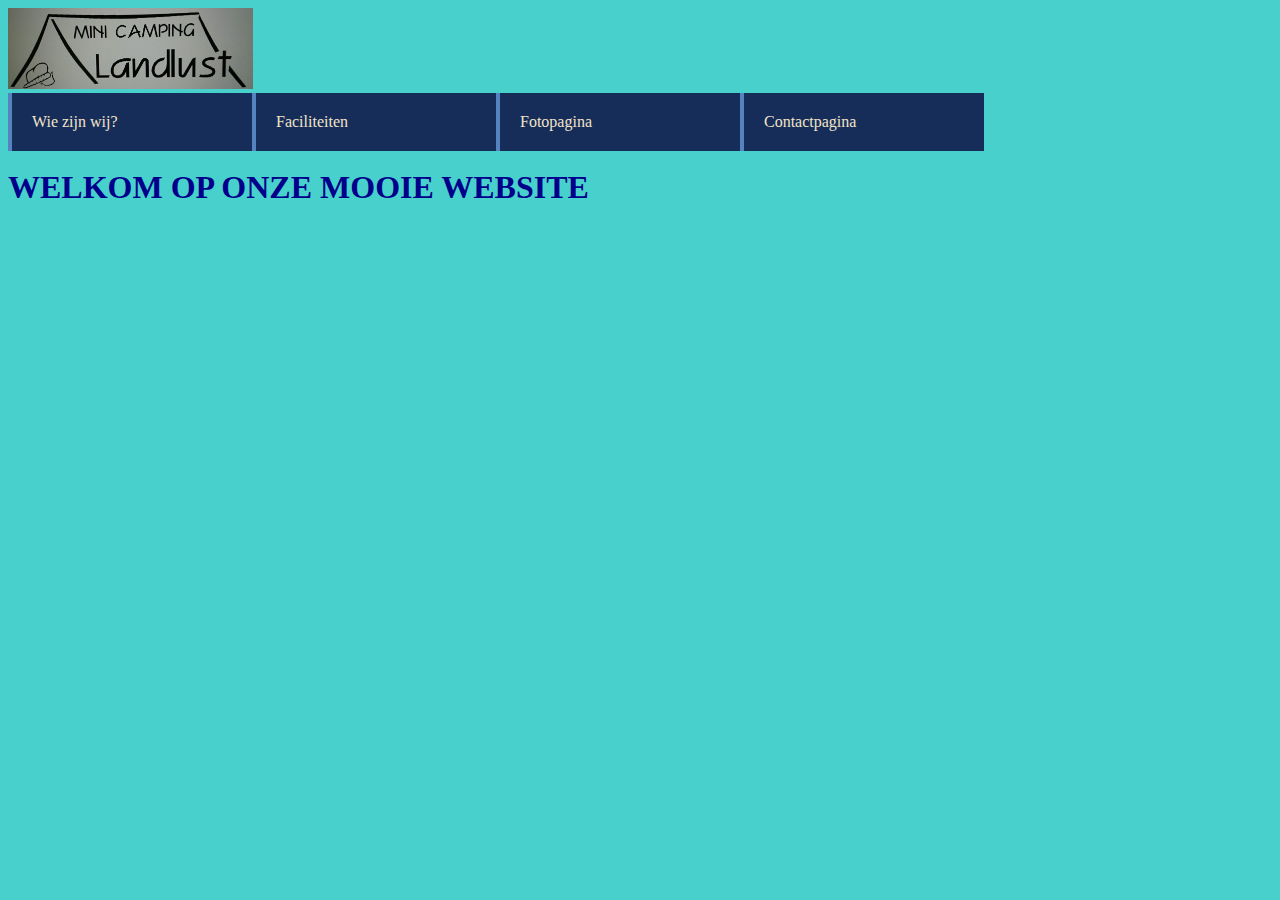
<file: WINC Hackathon opdracht eigen website/index.html>
<!DOCTYPE html>
<html>
    <head>
	    <meta charset="utf-8">
	    <title> Minicamping Landlust </title>
        <link rel="stylesheet" type="text/css" href="style.css"> 
        <meta name="viewport" content="width=device-width, initial-scale=1.0">
    </head>
    <body>
        <header> 
        <img class="logo" src="landlust.jpg">
        <nav> 
            <ul> 
                <li> <a href="wiezijnwij.html"> Wie zijn wij? </a></li>
                <li> <a href="Faciliteiten.html"> Faciliteiten </a></li>
                <li> <a href="Fotopagina.html"> Fotopagina </a></li>
                <li> <a href="contact.html"> Contactpagina </a></li>
            </ul>
        </nav>
        </header><br> <br> <br>
        <main> 
                <h1> WELKOM OP ONZE MOOIE WEBSITE </h1>
        </main>
        <footer> 
            
        </footer>
    </body>
</html>
</file>
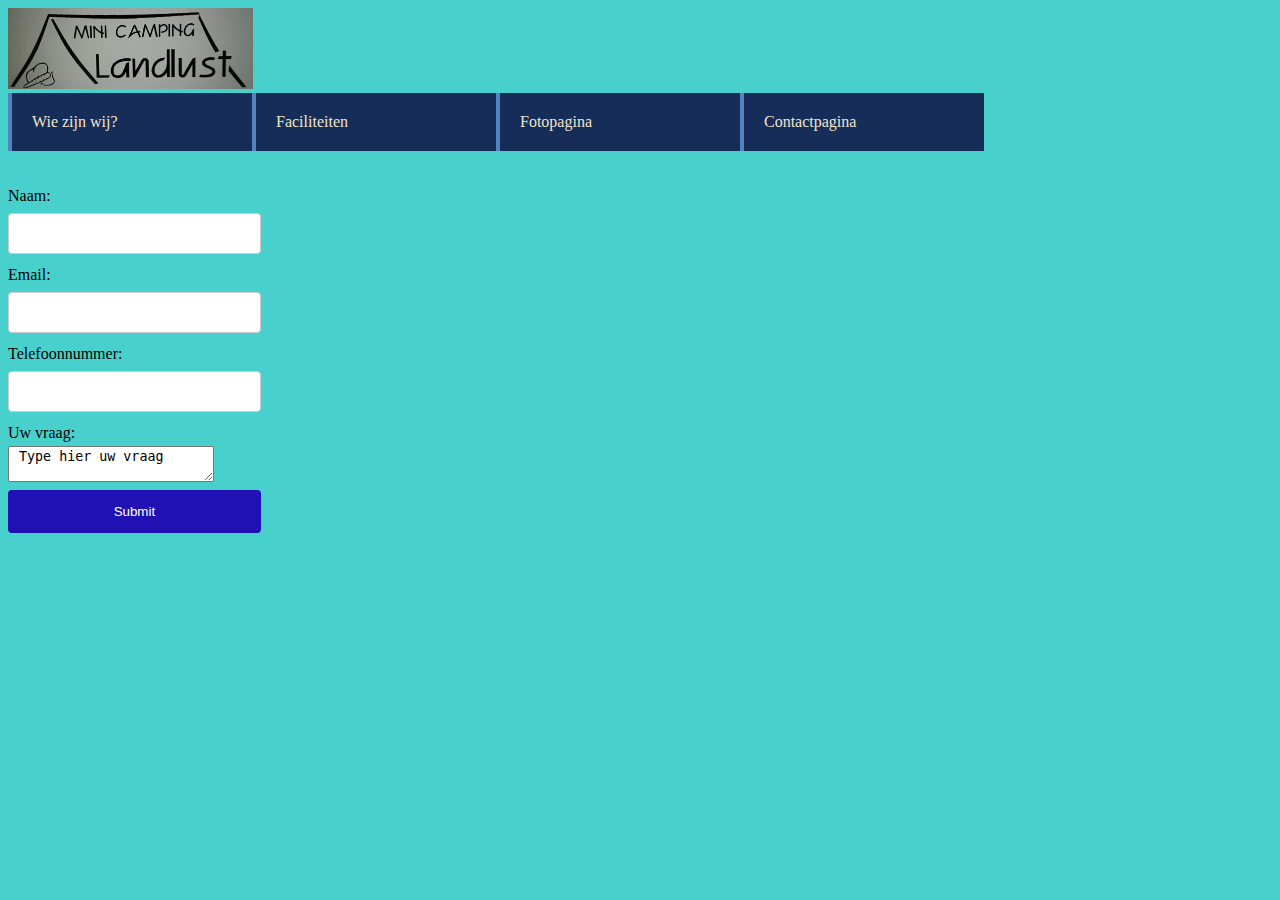
<file: WINC Hackathon opdracht eigen website/contact.html>
<!DOCTYPE html>
<html>
    <head>
	    <meta charset="utf-8">
	    <title> Minicamping Landlust </title>
        <link rel="stylesheet" type="text/css" href="style.css"> 
    </head>
    <body>
        <header> 
        <img class="logo" src="landlust.jpg">
        <nav class="navbar"> 
            <ul> 
                <li> <a href="wiezijnwij.html"> Wie zijn wij? </a></li>
                <li> <a href="Faciliteiten.html"> Faciliteiten </a></li>
                <li> <a href="Fotopagina.html"> Fotopagina </a></li>
                <li> <a href="contact.html"> Contactpagina </a></li>
            </ul>
        </nav>
        </header>
        <br> <br> <br> <br> <br> 
        <main> 
            <form name="contact" method="POST" data-netlify="true">
                <label class="label"> Naam: </label> <input type="text" class="input" name="Naam" required>
                <label class="label"> Email: </label> <input type="email" class="input" name="email" required>
                <label class="label"> Telefoonnummer: </label> <input type="tel" class="input" name="Telefoonnummer" min="0600000000" max="0699999999">
                <label class="label"> Uw vraag: </label> <textarea label class="input"> Type hier uw vraag </textarea>
                <input type="submit" class="label">
            </form>
        </main>
        <footer> 
            
        </footer>
    </body>
</html>
</file>
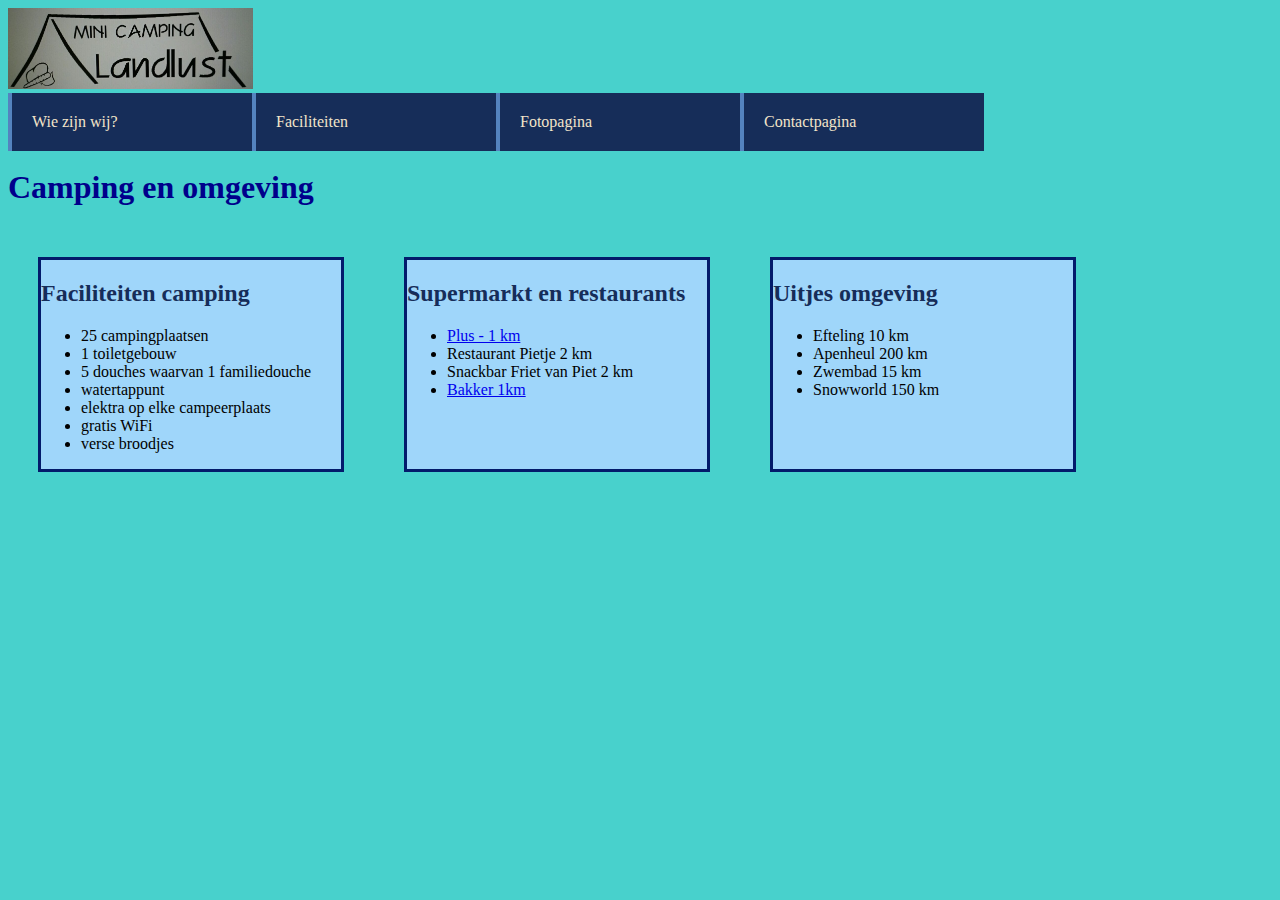
<file: WINC Hackathon opdracht eigen website/Faciliteiten.html>
<!DOCTYPE html>
<html>
    <head>
	    <meta charset="utf-8">
	    <title> Minicamping Landlust </title>
        <link rel="stylesheet" type="text/css" href="style.css"> 
    </head>
    <body>
        <header> 
        <img class="logo" src="landlust.jpg">
        <nav> 
            <ul> 
                <li> <a href="wiezijnwij.html"> Wie zijn wij? </a></li>
                <li> <a href="Faciliteiten.html"> Faciliteiten </a></li>
                <li> <a href="Fotopagina.html"> Fotopagina </a></li>
                <li> <a href="contact.html"> Contactpagina </a></li>
            </ul>
        </nav>
        </header> <br> <br> <br>
        <main> 
            <div class="divv"> 
                <h1> Camping en omgeving</h1>

                <div class="flex-container">
                    <div class="flexbox-item flexbox-item-1"> <h2>Faciliteiten camping</h2>
                        <ul class="flexboxitems"> 
                            <li> 25 campingplaatsen </li>
                            <li> 1 toiletgebouw </li>
                            <li> 5 douches waarvan 1 familiedouche </li>
                            <li> watertappunt </li>
                            <li> elektra op elke campeerplaats </li>
                            <li> gratis WiFi </li>
                            <li> verse broodjes </li>
                        </ul>
                    </div>
                    <div class="flexbox-item flexbox-item-2">
                        <h2> Supermarkt en restaurants </h2>
                    <ul>
                        <li> <a href="http://www.plus.nl" target="_blanc"> Plus - 1 km </a> </li>
                        <li> Restaurant Pietje 2 km </li>
                        <li> Snackbar Friet van Piet 2 km </li>
                        <li> <a href="https://www.bakkerammerlaan.nl/" target="_blanc">Bakker 1km </a></li> 
                    <ul>
                    </div>

                    <div class="flexbox-item flexbox-item-3"> <h2>Uitjes omgeving</h2>
                        <ul> 
                            <li> Efteling 10 km</li>
                            <li> Apenheul 200 km </li>
                            <li> Zwembad 15 km </li>
                            <li> Snowworld 150 km </li>
                        </ul>
                    </div>  
            </div>
        </main>
        <footer> 
            
        </footer>
    </body>
</html>
</file>
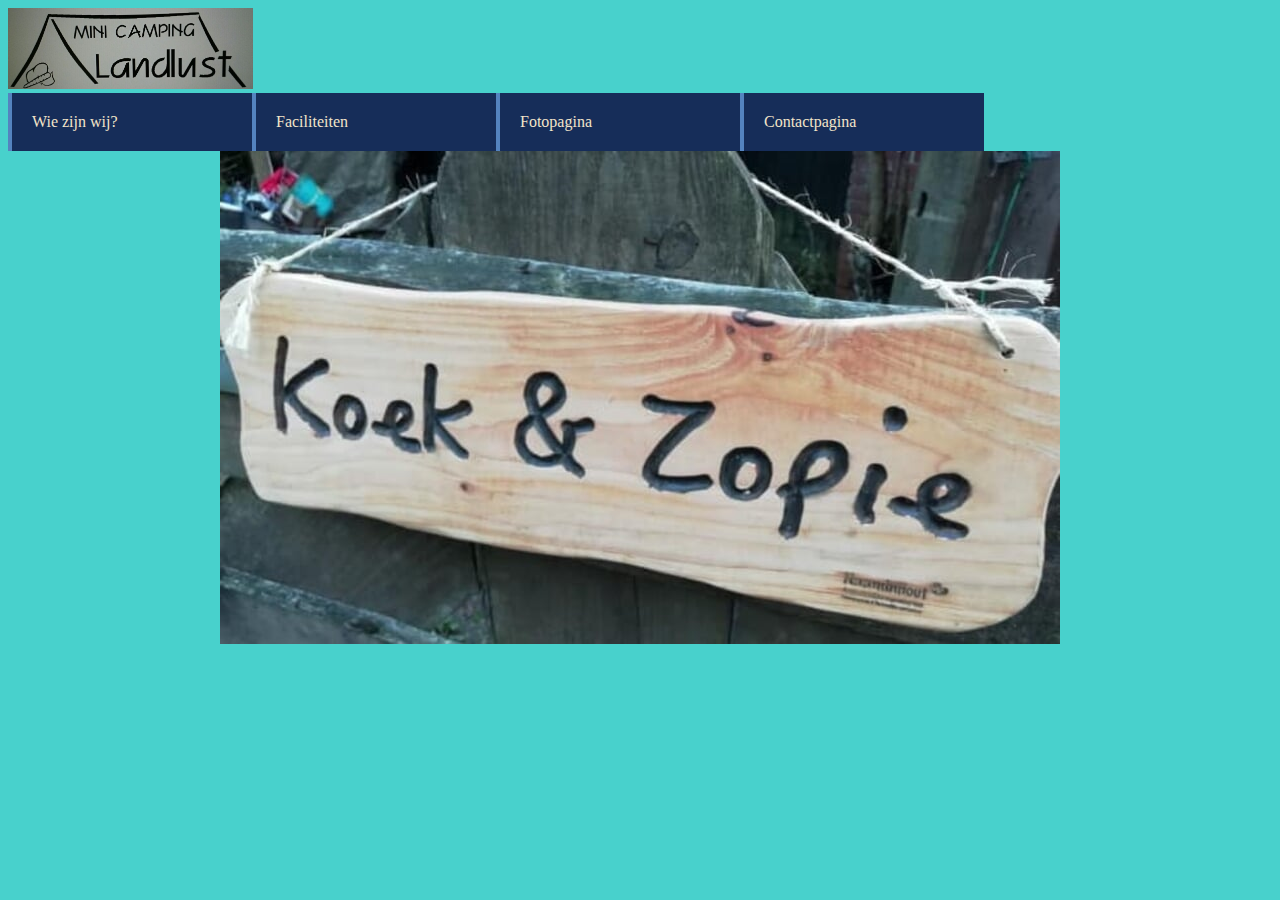
<file: WINC Hackathon opdracht eigen website/Fotopagina.html>
<!DOCTYPE html>
<html>
    <head>
	    <meta charset="utf-8">
	    <title> Minicamping Landlust </title>
        <link rel="stylesheet" type="text/css" href="style.css"> 
    </head>
    <body>
        <header> 
        <img class="logo" src="landlust.jpg">
        <nav> 
            <ul> 
                <li> <a href="wiezijnwij.html"> Wie zijn wij? </a></li>
                <li> <a href="Faciliteiten.html"> Faciliteiten </a></li>
                <li> <a href="Fotopagina.html"> Fotopagina </a></li>
                <li> <a href="contact.html"> Contactpagina </a></li>
            </ul>
        </nav>
        </header><br> <br> <br>
        <main> 
<img class="fotokoekzopie" src="koekenzopie.jpg">
        </main>
        <footer> 
            
        </footer>
    </body>
</html>
</file>
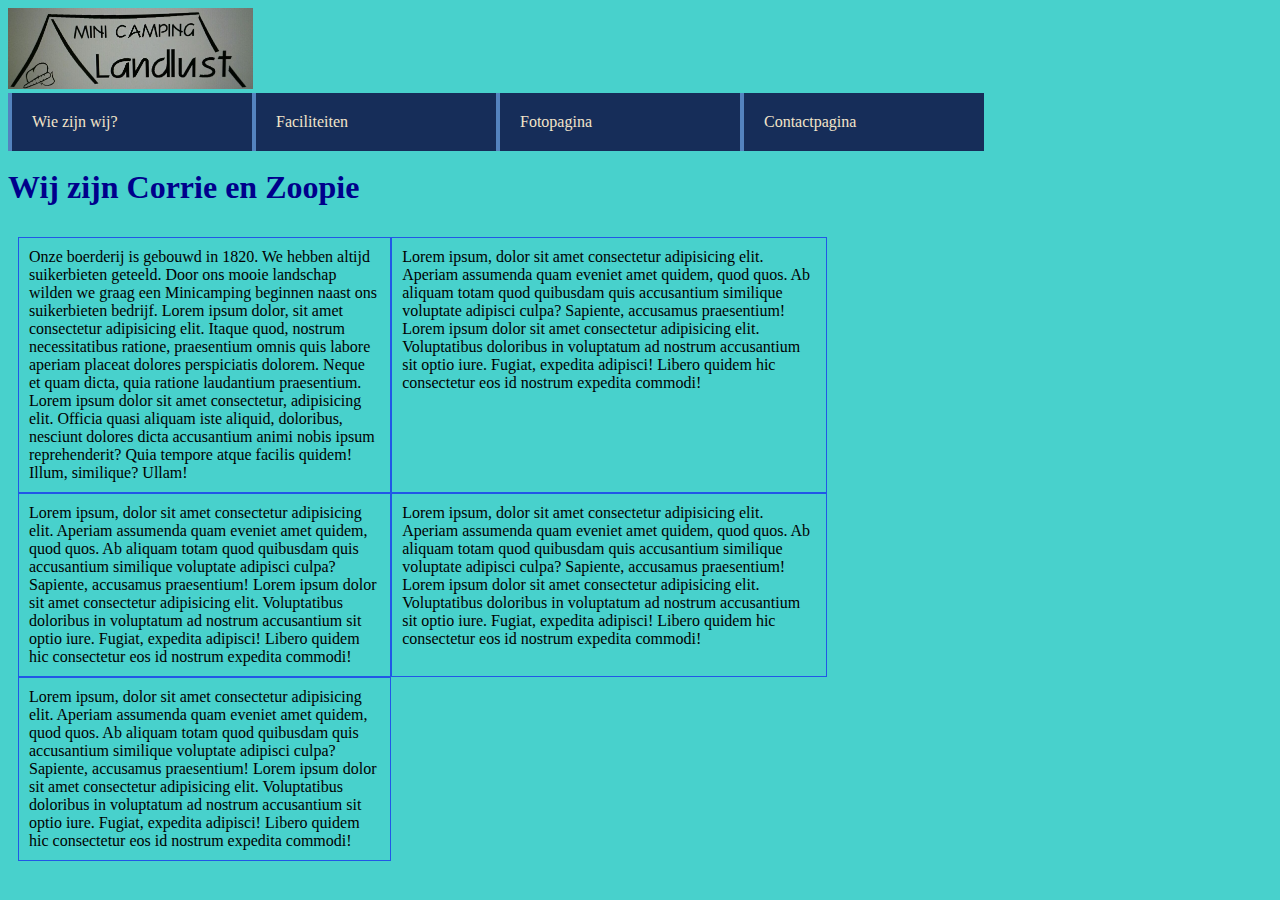
<file: WINC Hackathon opdracht eigen website/wiezijnwij.html>
<!DOCTYPE html>
<html>
    <head>
	    <meta charset="utf-8">
	    <title> Minicamping Landlust </title>
        <link rel="stylesheet" type="text/css" href="style.css"> 
    </head>
    <body>
        <header> 
        <img class="logo" src="landlust.jpg">
        <nav> 
            <ul> 
                <li> <a href="wiezijnwij.html"> Wie zijn wij? </a></li>
                <li> <a href="Faciliteiten.html"> Faciliteiten </a></li>
                <li> <a href="Fotopagina.html"> Fotopagina </a></li>
                <li> <a href="contact.html"> Contactpagina </a></li>
            </ul>
        </nav>
        </header><br> <br> <br>
        <main> 
            <h1> Wij zijn Corrie en Zoopie </h1>

            <div class="gridcontainer">
                <div class="griditem"> Onze boerderij is gebouwd in 1820. We hebben altijd suikerbieten geteeld. 
                     Door ons mooie landschap wilden we graag een Minicamping beginnen naast ons suikerbieten bedrijf. 
                     Lorem ipsum dolor, sit amet consectetur adipisicing elit. Itaque quod, 
                     nostrum necessitatibus ratione, praesentium omnis quis labore aperiam placeat dolores perspiciatis 
                     dolorem. Neque et quam dicta, quia ratione laudantium praesentium.
                     Lorem ipsum dolor sit amet consectetur, adipisicing elit. Officia quasi aliquam iste aliquid, doloribus, nesciunt 
                     dolores dicta accusantium animi nobis ipsum reprehenderit? Quia tempore atque facilis quidem! Illum, similique? 
                     Ullam!
                </div>
                <div class="griditem">
                    Lorem ipsum, dolor sit amet consectetur adipisicing elit. Aperiam assumenda quam eveniet amet quidem, quod quos. 
                    Ab aliquam totam quod quibusdam quis accusantium similique voluptate adipisci culpa? Sapiente, accusamus praesentium!
                    Lorem ipsum dolor sit amet consectetur adipisicing elit. Voluptatibus doloribus in voluptatum ad nostrum accusantium sit optio iure. 
                    Fugiat, expedita adipisci! Libero quidem hic consectetur eos id nostrum expedita commodi!
                </div>
                <div class="griditem">
                    Lorem ipsum, dolor sit amet consectetur adipisicing elit. Aperiam assumenda quam eveniet amet quidem, quod quos. 
                    Ab aliquam totam quod quibusdam quis accusantium similique voluptate adipisci culpa? Sapiente, accusamus praesentium!
                    Lorem ipsum dolor sit amet consectetur adipisicing elit. Voluptatibus doloribus in voluptatum ad nostrum accusantium sit optio iure. 
                    Fugiat, expedita adipisci! Libero quidem hic consectetur eos id nostrum expedita commodi!
                </div>
                <div class="griditem">
                    Lorem ipsum, dolor sit amet consectetur adipisicing elit. Aperiam assumenda quam eveniet amet quidem, quod quos. 
                    Ab aliquam totam quod quibusdam quis accusantium similique voluptate adipisci culpa? Sapiente, accusamus praesentium!
                    Lorem ipsum dolor sit amet consectetur adipisicing elit. Voluptatibus doloribus in voluptatum ad nostrum accusantium sit optio iure. 
                    Fugiat, expedita adipisci! Libero quidem hic consectetur eos id nostrum expedita commodi!
                </div>
                <div class="griditem">
                    Lorem ipsum, dolor sit amet consectetur adipisicing elit. Aperiam assumenda quam eveniet amet quidem, quod quos. 
                    Ab aliquam totam quod quibusdam quis accusantium similique voluptate adipisci culpa? Sapiente, accusamus praesentium!
                    Lorem ipsum dolor sit amet consectetur adipisicing elit. Voluptatibus doloribus in voluptatum ad nostrum accusantium sit optio iure. 
                    Fugiat, expedita adipisci! Libero quidem hic consectetur eos id nostrum expedita commodi!
                </div>
            </div>
                

        </main>
        <footer> 
            
        </footer>
    </body>
</html>
</file>
<file: WINC Hackathon opdracht eigen website/style.css>
body {
    background-color: lightblue;
  }

h1 {
    color: darkblue;
}

.gridcontainer {
  display: grid; 
  grid-template-columns: 30% 35%;
  grid-auto-columns: auto;
  padding: 10px;
}
.griditem { 
 display: inline-grid;
 padding: 10px;
 text-align: left;
 border: 1px solid rgba(24, 56, 238, 0.8);
}

.corriezoopie {
  background-color:#eee;
  padding: 1em;
}

h2 {
  text-align: left;
  color: #162d59;
}
.flex-container {
  display: flex;
}

.flexbox-item { 
  margin: 30px;
  width: 300px;
  border: 3px solid rgb(3, 27, 107);
  background-color: #9fd6fa;
  text-align: left;
}

.logo { 
    width: 245px;
}

.fotokoekzopie {
  display: block;
  margin-left: auto;
  margin-right: auto;
  align: left;
}

nav ul {
    margin: 0px;
    padding: 0px;
    list-style-type: none;
}

nav ul li a {
    width: 200px;
    height: 18px;
    background-color: #162d59;
    padding: 20px; 
    border-left:solid 4px #5483bf;
    color: #f2e4c9;
    text-decoration: none;
    display:block;
}

input[type=text], select {
    width: 20%;
    padding: 12px 20px;
    margin: 8px 0;
    display: inline-block;
    border: 1px solid #ccc;
    border-radius: 4px;
    box-sizing: border-box;
  }

  input[type=email], select {
    width: 20%;
    padding: 12px 20px;
    margin: 8px 0;
    display: inline-block;
    border: 1px solid #ccc;
    border-radius: 4px;
    box-sizing: border-box;
  }
  input[type=tel], select {
    width: 20%;
    padding: 12px 20px;
    margin: 8px 0;
    display: inline-block;
    border: 1px solid #ccc;
    border-radius: 4px;
    box-sizing: border-box;
  }

  input[type=submit] {
    width: 20%;
    background-color: #2111b4;
    color: white;
    padding: 14px 20px;
    margin: 8px 0;
    border: none;
    border-radius: 4px;
    cursor: pointer;
  }
  
  input[type=submit]:hover {
    background-color: #4ae2ec;
  }

  .label, .input
  { 
    display: block;
  width: 200px;
  float : left;
  margin-top: 4px;
  clear:both;
  }

@media (min-width: 1000px) 
{
    body {
      background-color:mediumturquoise;
    }
    nav ul li a {
      display: inline;
      float: left;
    }
}
</file>
